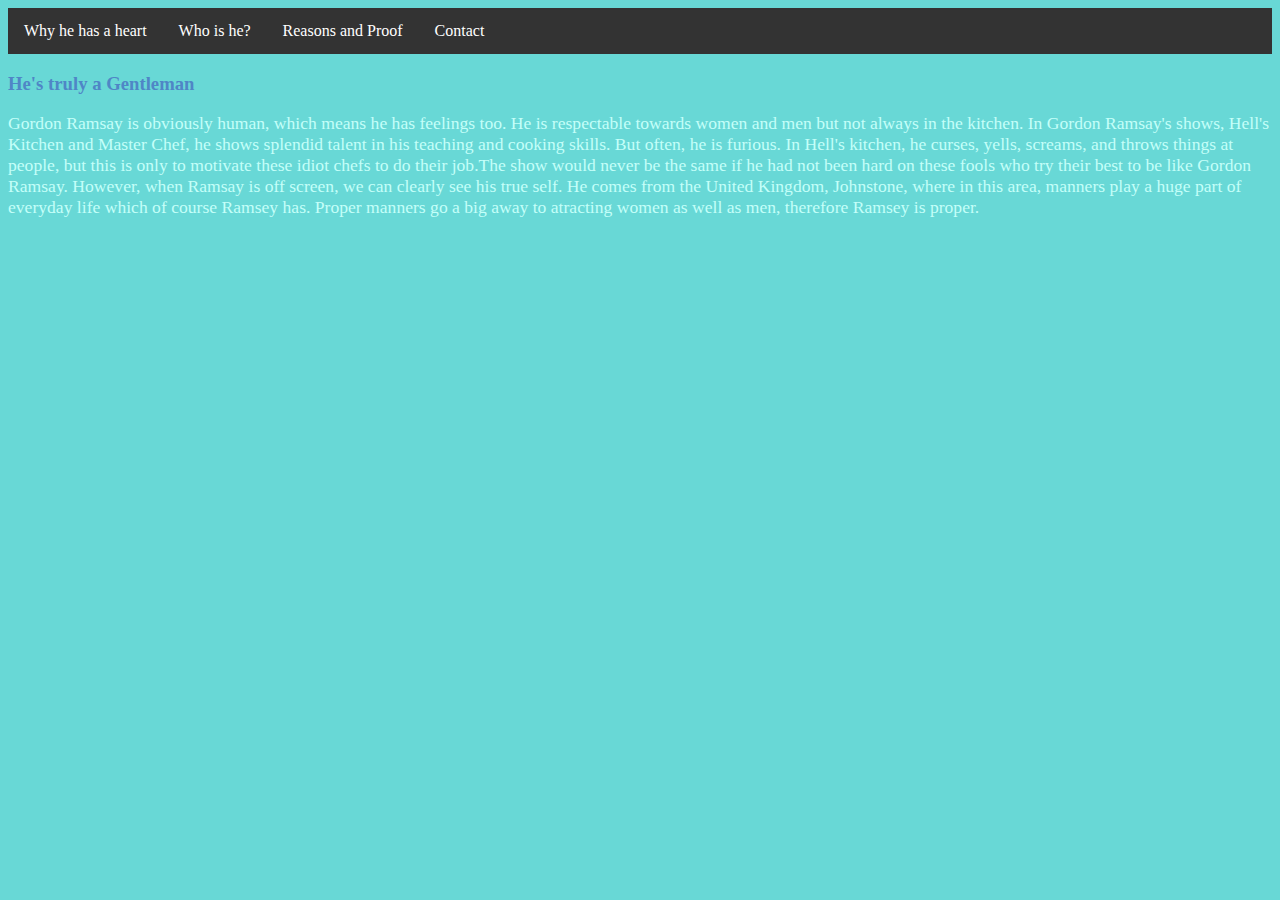
<file: about.html>
<!DOCTYPE HTML>

<html>
   <ul>
  <li><a href="test.html"> Why he has a heart</a></li>
  <li><a href="about.html">Who is he?</a></li>
  <li><a href="help.html">Reasons and Proof</a></li>
  <li><a href="contact.html">Contact</a></li>
</ul>
  <h3> He's truly a Gentleman </h3>
  <p> Gordon Ramsay is obviously human, which means he has feelings too. He is respectable towards women and men but not always in the kitchen. In Gordon Ramsay's shows, Hell's Kitchen and Master Chef, he shows splendid talent in his teaching and cooking skills. But often, he is furious. In Hell's kitchen, he curses, yells, screams, and throws things at people, but this is only to motivate these idiot chefs to do their job.The show would never be the same if he had not been hard on these fools who try their best to be like Gordon Ramsay. However, when Ramsay is off screen, we can clearly see his true self. He comes from the United Kingdom, Johnstone, where in this area, manners play a huge part of everyday life which of course Ramsey has. Proper manners go a big away to atracting women as well as men, therefore Ramsey is proper. </p>
  </html>
  
  <style>
  body {background-color:#68D8D6;}
p {text-align: left;color:#C4FFF9;font-size:110%}
h2 {text-align: center; color:#336699}
h3 {color: #4F86C6;}
h1 {text-align: center;}
h4 {color:#5438DC}
ul {
  list-style-type: none;
  margin: 0;
  padding: 0;
  overflow: hidden;
  background-color: #333;
}

li {
  float: left;
}

li a {
  display: block;
  color: white;
  text-align: center;
  padding: 14px 16px;
  text-decoration: none;
}

/* Change the link color to #111 (black) on hover */
li a:hover {
  background-color: #111;
}
</style>
</html>
</file>
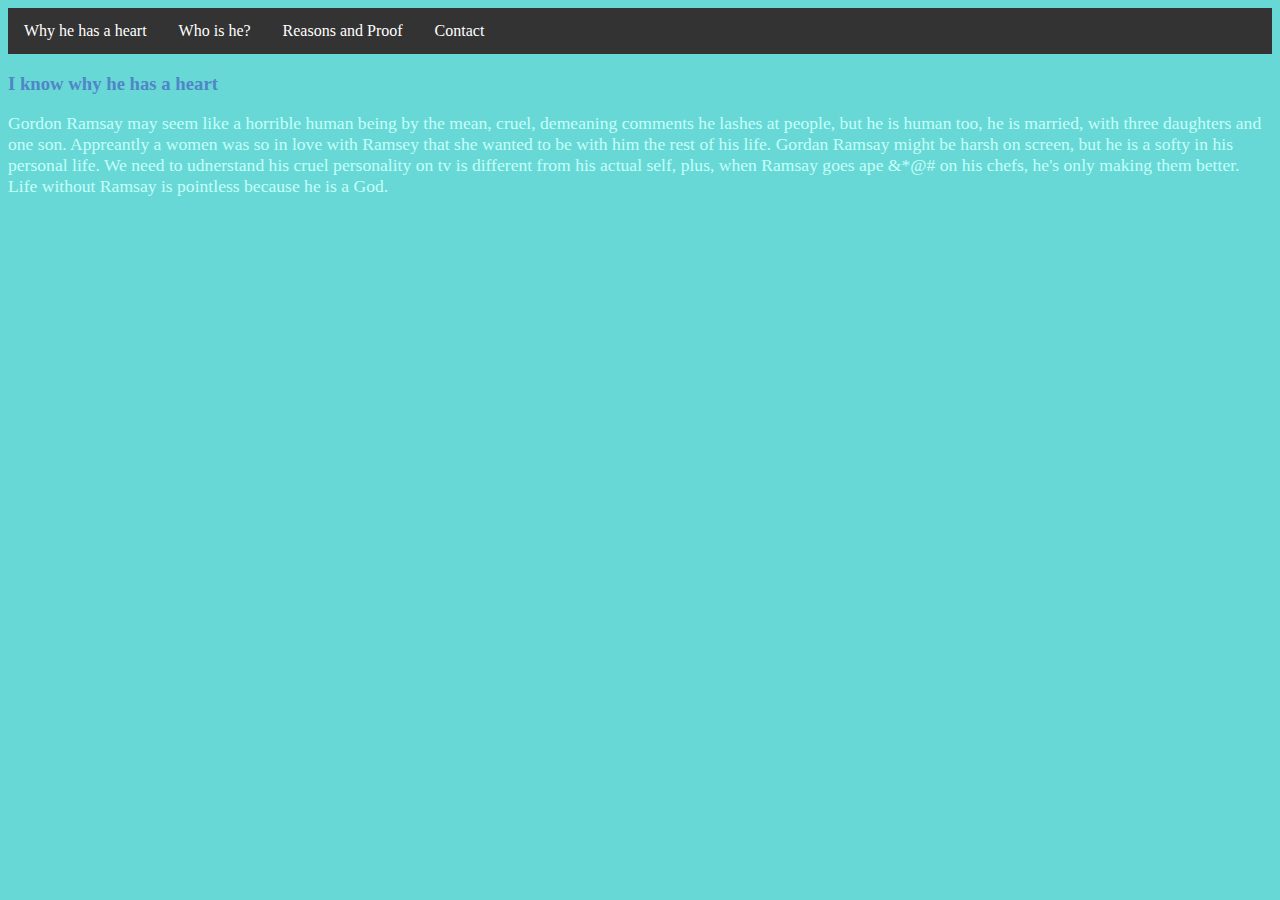
<file: test.html>
<!DOCTYPE HTML>


<html>
 <ul>
  <li><a href="test.html">Why he has a heart</a></li>
  <li><a href="about.html">Who is he?</a></li>
  <li><a href="help.html">Reasons and Proof</a></li>
  <li><a href="contact.html">Contact</a></li>
</ul> 
 <h3> I know why he has a heart </h3>
  <p> Gordon Ramsay may seem like a horrible human being by the mean, cruel, demeaning comments he lashes at people, but he is human too, he is married, with three daughters and one son. Appreantly a women was so in love with Ramsey that she wanted to be with him the rest of his life. Gordan Ramsay might be harsh on screen, but he is a softy in his personal life. We need to udnerstand his cruel personality on tv is different from his actual self, plus, when Ramsay goes ape &*@# on his chefs, he's only making them better. Life without Ramsay is pointless because he is a God.  </p>

<style>

body {background-color:#68D8D6;}
p {text-align: left;color:#C4FFF9;font-size:110%}
h2 {text-align: center; color:#336699}
h3 {color: #4F86C6;}
h1 {text-align: center;}
h4 {color:#5438DC}
ul {
  list-style-type: none;
  margin: 0;
  padding: 0;
  overflow: hidden;
  background-color: #333;
}

li {
  float: left;
}

li a {
  display: block;
  color: white;
  text-align: center;
  padding: 14px 16px;
  text-decoration: none;
}

/* Change the link color to #111 (black) on hover */
li a:hover {
  background-color: #111;
}
</style>
</html>
</file>
